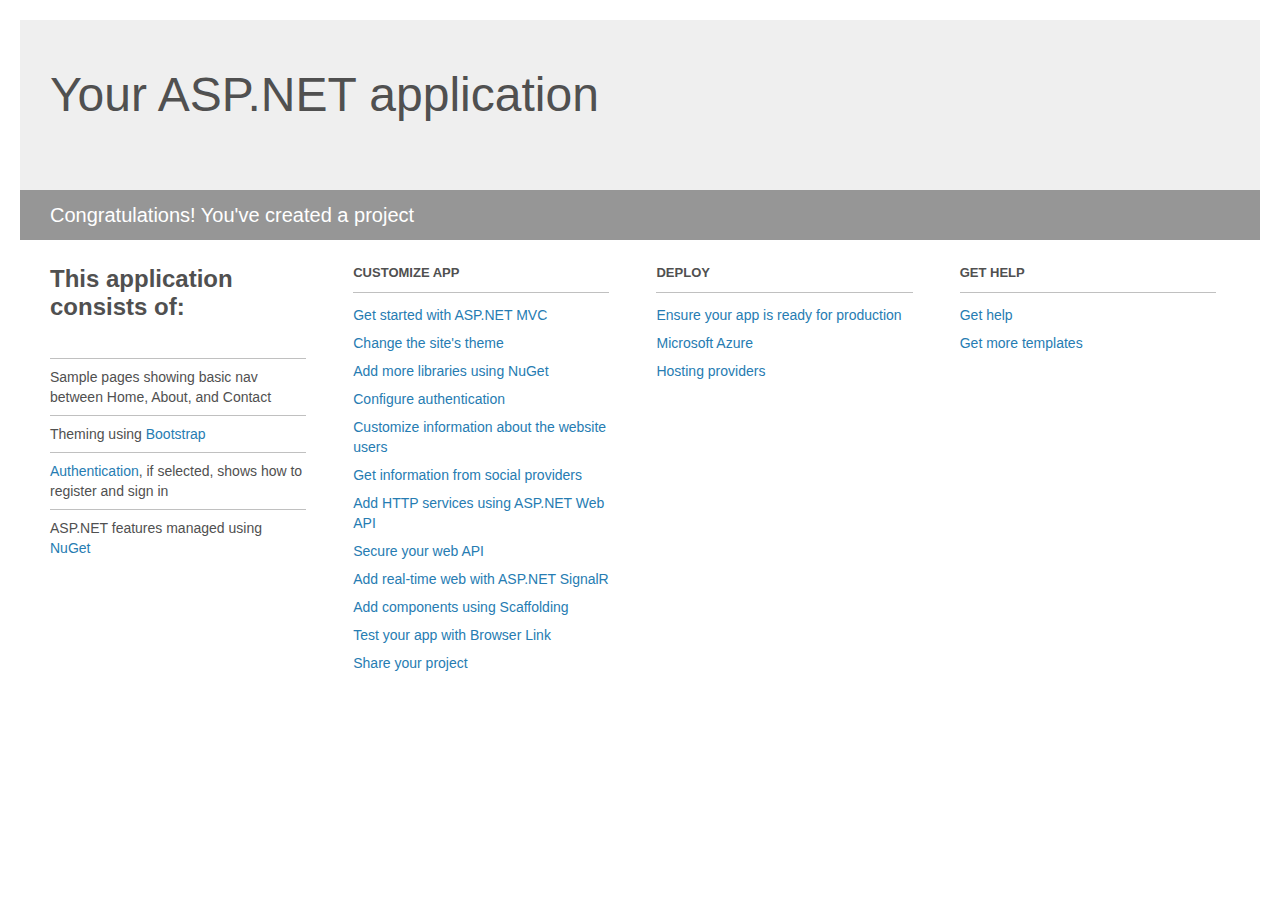
<file: WebMvc/Project_Readme.html>
﻿<!DOCTYPE html>
<html lang="en">
<head>
    <meta charset="utf-8" />
    <title>Your ASP.NET application</title>
    <style>
        body {
            background: #fff;
            color: #505050;
            font: 14px 'Segoe UI', tahoma, arial, helvetica, sans-serif;
            margin: 20px;
            padding: 0;
        }

        #header {
            background: #efefef;
            padding: 0;
        }

        h1 {
            font-size: 48px;
            font-weight: normal;
            margin: 0;
            padding: 0 30px;
            line-height: 150px;
        }

        p {
            font-size: 20px;
            color: #fff;
            background: #969696;
            padding: 0 30px;
            line-height: 50px;
        }

        #main {
            padding: 5px 30px;
        }

        .section {
            width: 21.7%;
            float: left;
            margin: 0 0 0 4%;
        }

            .section h2 {
                font-size: 13px;
                text-transform: uppercase;
                margin: 0;
                border-bottom: 1px solid silver;
                padding-bottom: 12px;
                margin-bottom: 8px;
            }

            .section.first {
                margin-left: 0;
            }

                .section.first h2 {
                    font-size: 24px;
                    text-transform: none;
                    margin-bottom: 25px;
                    border: none;
                }

                .section.first li {
                    border-top: 1px solid silver;
                    padding: 8px 0;
                }

            .section.last {
                margin-right: 0;
            }

        ul {
            list-style: none;
            padding: 0;
            margin: 0;
            line-height: 20px;
        }

        li {
            padding: 4px 0;
        }

        a {
            color: #267cb2;
            text-decoration: none;
        }

            a:hover {
                text-decoration: underline;
            }
    </style>
</head>
<body>

    <div id="header">
        <h1>Your ASP.NET application</h1>
        <p>Congratulations! You've created a project</p>
    </div>

    <div id="main">
        <div class="section first">
            <h2>This application consists of:</h2>
            <ul>
                <li>Sample pages showing basic nav between Home, About, and Contact</li>
                <li>Theming using <a href="http://go.microsoft.com/fwlink/?LinkID=320754">Bootstrap</a></li>
                <li><a href="http://go.microsoft.com/fwlink/?LinkID=320755">Authentication</a>, if selected, shows how to register and sign in</li>
                <li>ASP.NET features managed using <a href="http://go.microsoft.com/fwlink/?LinkID=320756">NuGet</a></li>
            </ul>
        </div>

        <div class="section">
            <h2>Customize app</h2>
            <ul>
                <li><a href="http://go.microsoft.com/fwlink/?LinkID=320757">Get started with ASP.NET MVC</a></li>
                <li><a href="http://go.microsoft.com/fwlink/?LinkID=320758">Change the site's theme</a></li>
                <li><a href="http://go.microsoft.com/fwlink/?LinkID=320759">Add more libraries using NuGet</a></li>
                <li><a href="http://go.microsoft.com/fwlink/?LinkID=320760">Configure authentication</a></li>
                <li><a href="http://go.microsoft.com/fwlink/?LinkID=320761">Customize information about the website users</a></li>
                <li><a href="http://go.microsoft.com/fwlink/?LinkID=320762">Get information from social providers</a></li>
                <li><a href="http://go.microsoft.com/fwlink/?LinkID=320763">Add HTTP services using ASP.NET Web API</a></li>
                <li><a href="http://go.microsoft.com/fwlink/?LinkID=320764">Secure your web API</a></li>
                <li><a href="http://go.microsoft.com/fwlink/?LinkID=320765">Add real-time web with ASP.NET SignalR</a></li>
                <li><a href="http://go.microsoft.com/fwlink/?LinkID=320766">Add components using Scaffolding</a></li>
                <li><a href="http://go.microsoft.com/fwlink/?LinkID=320767">Test your app with Browser Link</a></li>
                <li><a href="http://go.microsoft.com/fwlink/?LinkID=320768">Share your project</a></li>
            </ul>
        </div>

        <div class="section">
            <h2>Deploy</h2>
            <ul>
                <li><a href="http://go.microsoft.com/fwlink/?LinkID=320769">Ensure your app is ready for production</a></li>
                <li><a href="http://go.microsoft.com/fwlink/?LinkID=320770">Microsoft Azure</a></li>
                <li><a href="http://go.microsoft.com/fwlink/?LinkID=320771">Hosting providers</a></li>
            </ul>
        </div>

        <div class="section last">
            <h2>Get help</h2>
            <ul>
                <li><a href="http://go.microsoft.com/fwlink/?LinkID=320772">Get help</a></li>
                <li><a href="http://go.microsoft.com/fwlink/?LinkID=320773">Get more templates</a></li>
            </ul>
        </div>
    </div>

</body>
</html>
</file>
